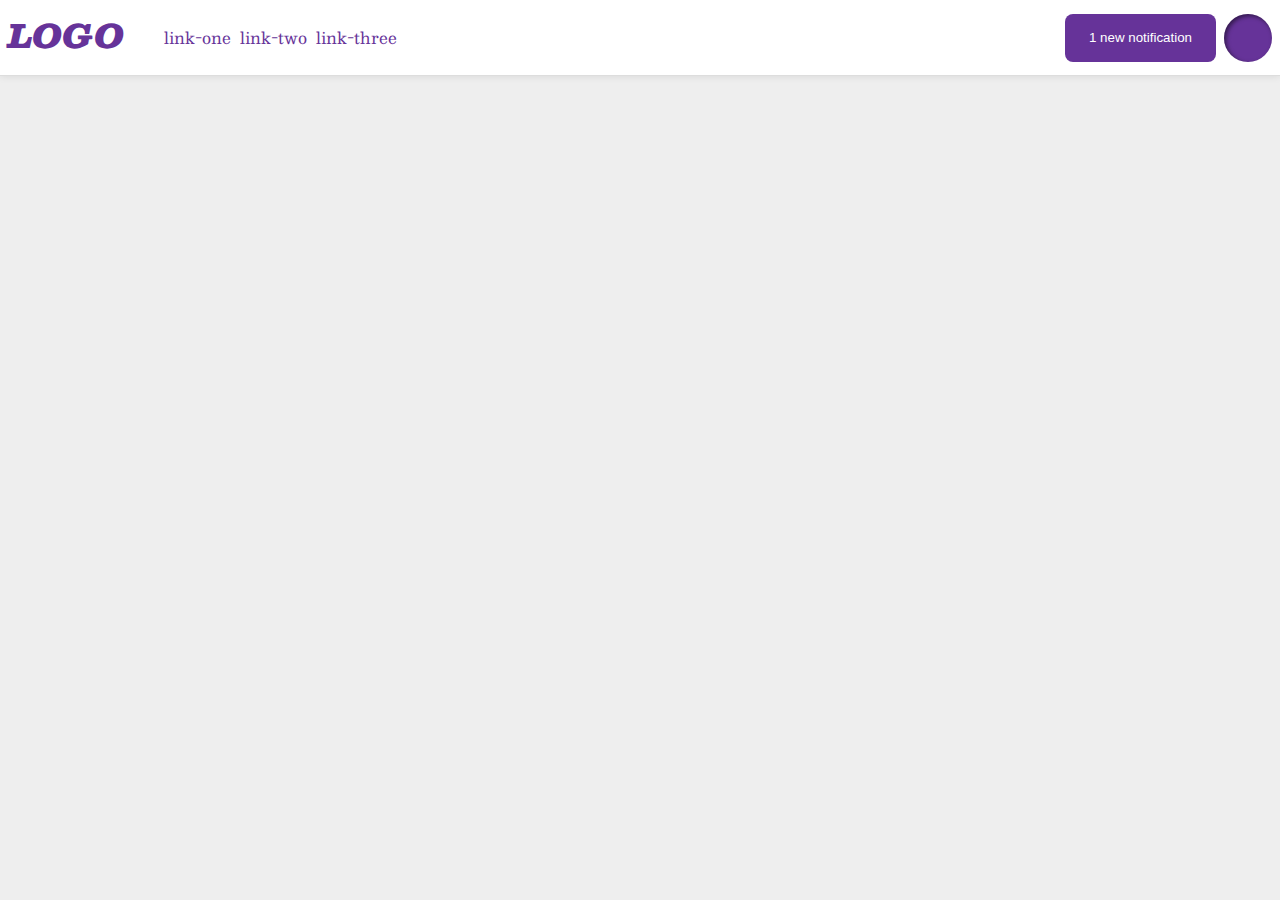
<file: flex/03-flex-header-2/index.html>
<!DOCTYPE html>
<html lang="en">
  <head>
    <meta charset="UTF-8">
    <meta http-equiv="X-UA-Compatible" content="IE=edge">
    <meta name="viewport" content="width=device-width, initial-scale=1.0">
    <title>Flex Header 2</title>
    <link rel="stylesheet" href="style.css">
  </head>
  <body>
    <div class="header">
      <div class="left-links">
        <div class="logo">
          LOGO
        </div>
        <ul class="links">
          <li><a href="google.com">link-one</a></li>
          <li><a href="google.com">link-two</a></li>
          <li><a href="google.com">link-three</a></li>
        </ul>
      </div>
      <div class="right-links">
        <button class="notifications">
          1 new notification
        </button>
        <div class="profile-image"></div>
      </div>
    </div>
  </body>
</html>
</file>
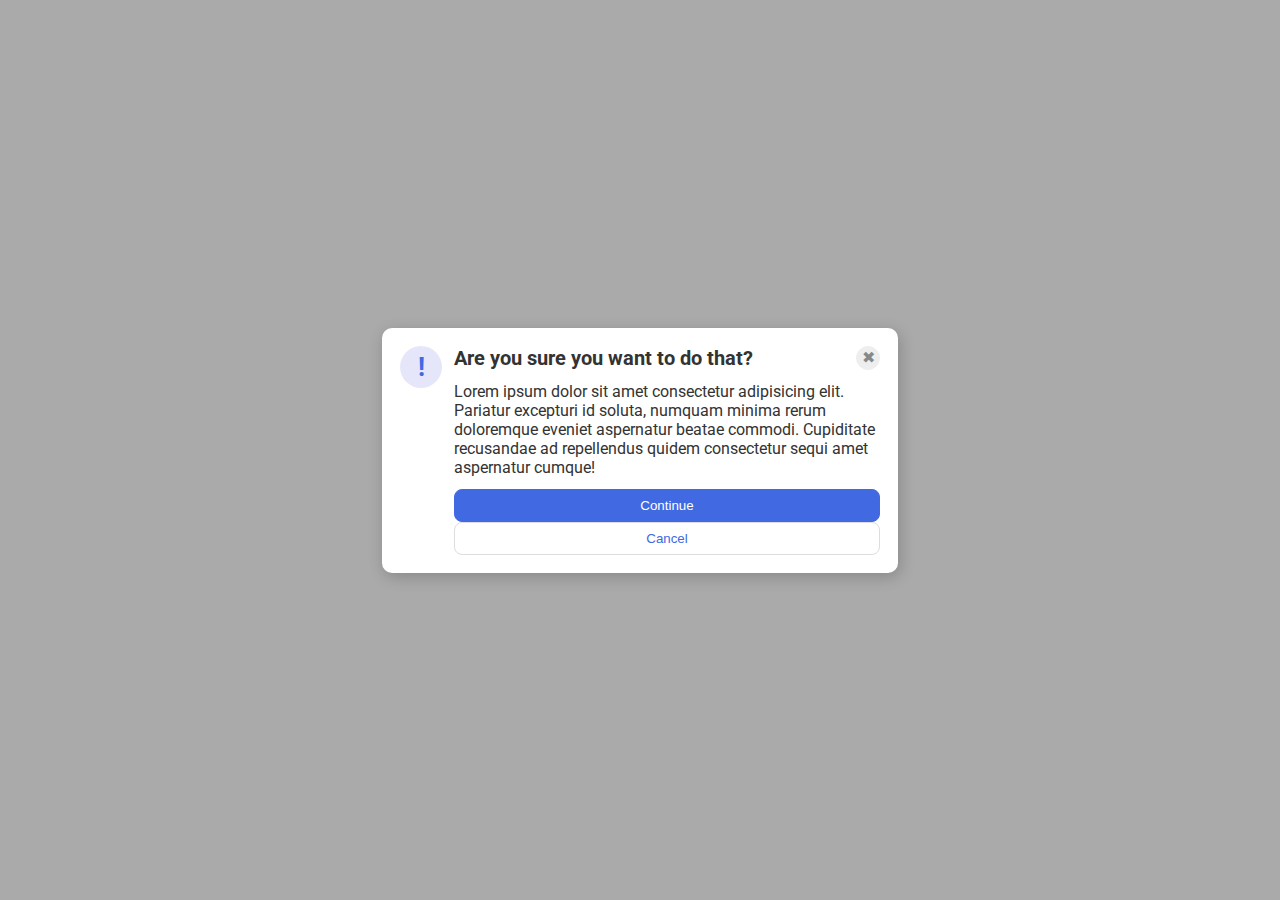
<file: flex/05-flex-modal/index.html>
<!DOCTYPE html>
<html lang="en">
  <head>
    <meta charset="UTF-8">
    <meta http-equiv="X-UA-Compatible" content="IE=edge">
    <meta name="viewport" content="width=device-width, initial-scale=1.0">
    <link rel="stylesheet" href="style.css">
    <title>Modal</title>
  </head>
  <body>
    <div class="modal">
      <div class="icon">!</div>
      <div class="centre">
        <div class="header">Are you sure you want to do that?<button class="close-button">✖</button></div>
        <div class="text">Lorem ipsum dolor sit amet consectetur adipisicing elit. Pariatur excepturi id soluta, numquam minima rerum doloremque eveniet aspernatur beatae commodi. Cupiditate recusandae ad repellendus quidem consectetur sequi amet aspernatur cumque!</div>
        <button class="continue">Continue</button>
        <button class="cancel">Cancel</button>
      </div>
    </div>
  </body>
</html>
</file>
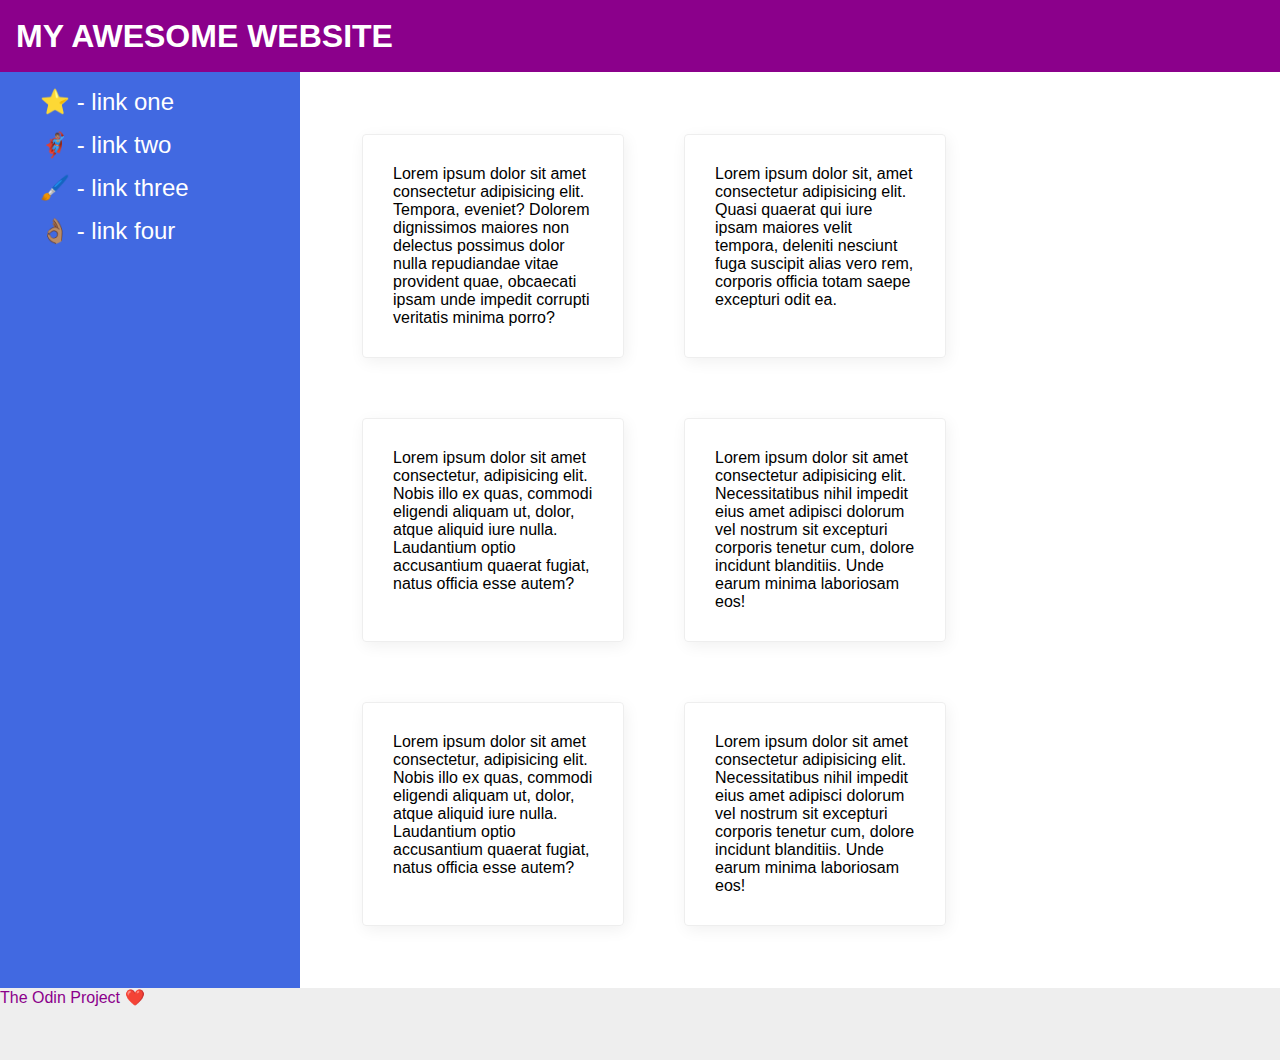
<file: flex/07-flex-layout-2/index.html>
<!DOCTYPE html>
<html lang="en">
  <head>
    <meta charset="UTF-8">
    <meta http-equiv="X-UA-Compatible" content="IE=edge">
    <meta name="viewport" content="width=device-width, initial-scale=1.0">
    <title>The Holy Grail</title>
    <link rel="stylesheet" href="style.css">
  </head>
  <body>
    <div class="header">
      <div class="header-align-left">MY AWESOME WEBSITE</div>
    </div>
    
    <div class="mainbody">
      <div class="sidebar">
        <ul>
          <li><a href="#">⭐ - link one</a></li>
          <li><a href="#">🦸🏽‍♂️ - link two</a></li>
          <li><a href="#">🖌️ - link three</a></li>
          <li><a href="#">👌🏽 - link four</a></li>
        </ul>
      </div>

      <div class="content">
        <div class="card">Lorem ipsum dolor sit amet consectetur adipisicing elit. Tempora, eveniet? Dolorem dignissimos maiores non delectus possimus dolor nulla repudiandae vitae provident quae, obcaecati ipsam unde impedit corrupti veritatis minima porro?</div>
        <div class="card">Lorem ipsum dolor sit, amet consectetur adipisicing elit. Quasi quaerat qui iure ipsam maiores velit tempora, deleniti nesciunt fuga suscipit alias vero rem, corporis officia totam saepe excepturi odit ea.</div>
        <div class="card">Lorem ipsum dolor sit amet consectetur, adipisicing elit. Nobis illo ex quas, commodi eligendi aliquam ut, dolor, atque aliquid iure nulla. Laudantium optio accusantium quaerat fugiat, natus officia esse autem?</div>
        <div class="card">Lorem ipsum dolor sit amet consectetur adipisicing elit. Necessitatibus nihil impedit eius amet adipisci dolorum vel nostrum sit excepturi corporis tenetur cum, dolore incidunt blanditiis. Unde earum minima laboriosam eos!</div>
        <div class="card">Lorem ipsum dolor sit amet consectetur, adipisicing elit. Nobis illo ex quas, commodi eligendi aliquam ut, dolor, atque aliquid iure nulla. Laudantium optio accusantium quaerat fugiat, natus officia esse autem?</div>
        <div class="card">Lorem ipsum dolor sit amet consectetur adipisicing elit. Necessitatibus nihil impedit eius amet adipisci dolorum vel nostrum sit excepturi corporis tenetur cum, dolore incidunt blanditiis. Unde earum minima laboriosam eos!</div>
      </div>
    </div>

    <div class="footer">
      The Odin Project ❤️
    </div>
  </body>
</html>
</file>
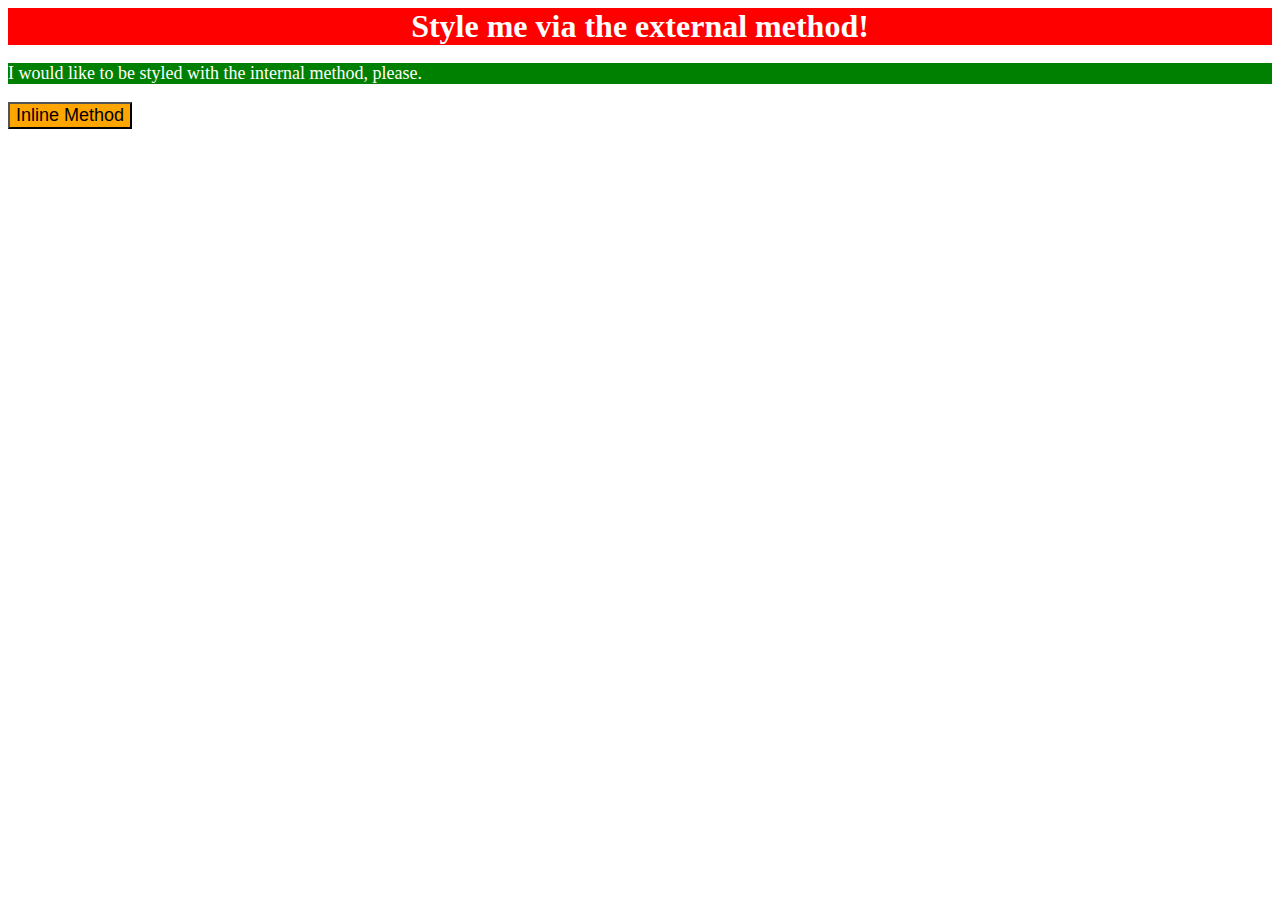
<file: foundations/01-css-methods/index.html>
<!DOCTYPE html>
<html lang="en">
  <head>
    <meta charset="UTF-8">
    <meta http-equiv="X-UA-Compatible" content="IE=edge">
    <meta name="viewport" content="width=device-width, initial-scale=1.0">
    <link rel="stylesheet" href="styles.css">
    <style>
      p {
        color: white;
        background-color: green;
        font-size: 18px;
      }
    </style>
    <title>Methods for Adding CSS</title>
  </head>
  <body>
    <div>Style me via the external method!</div>
    <p>I would like to be styled with the internal method, please.</p>
    <button style="background-color: orange; font-size: 18px;">Inline Method</button>
  </body>
</html>
</file>
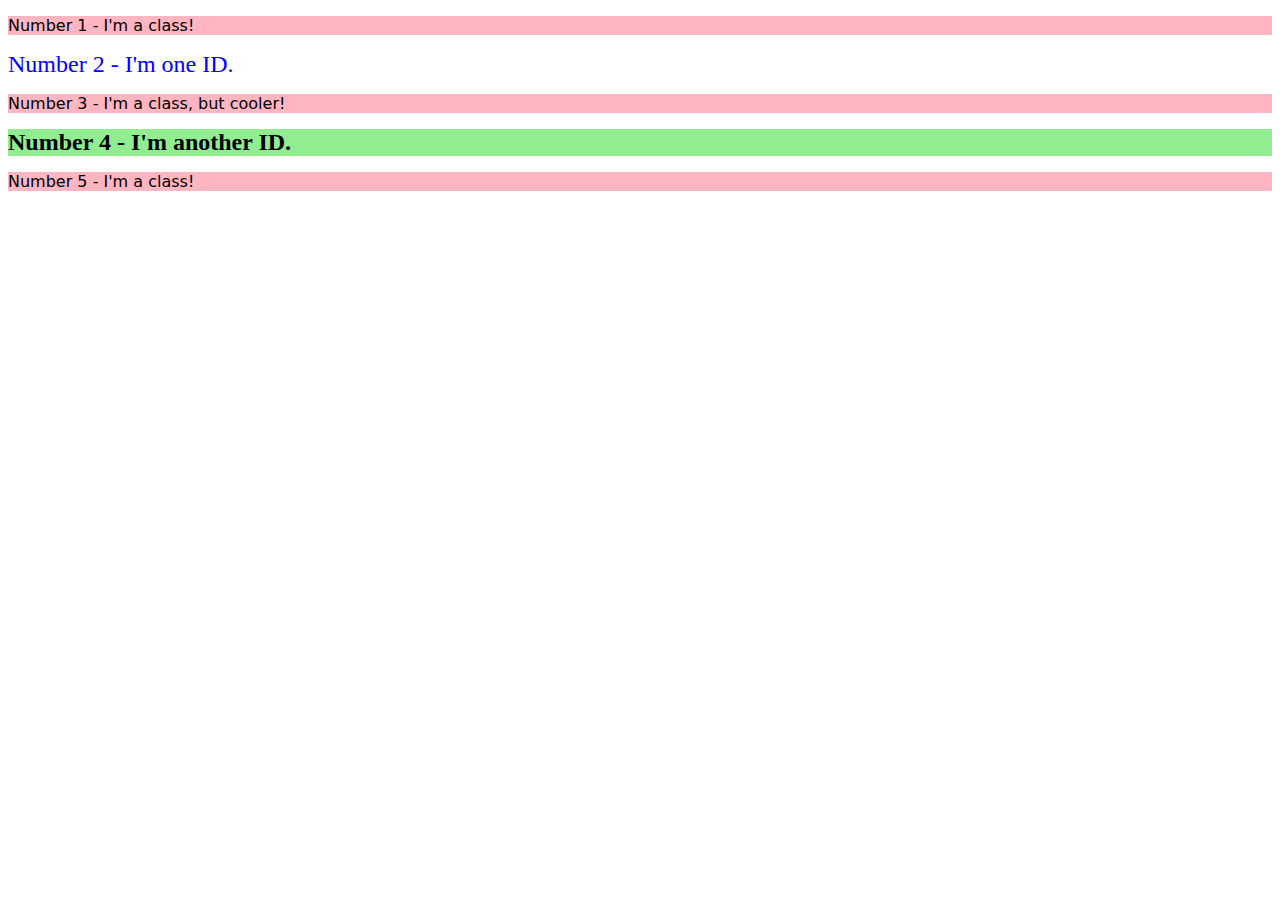
<file: foundations/02-class-id-selectors/index.html>
<!DOCTYPE html>
<html lang="en">
  <head>
    <meta charset="UTF-8">
    <meta http-equiv="X-UA-Compatible" content="IE=edge">
    <meta name="viewport" content="width=device-width, initial-scale=1.0">
    <title>Class and ID Selectors</title>
    <link rel="stylesheet" href="style.css">
  </head>
  <body>
    <p id="odd-number">Number 1 - I'm a class!</p>
    <div class="second-element">Number 2 - I'm one ID.</div>
    <p id="odd-number" class="font-size">Number 3 - I'm a class, but cooler!</p>
    <div class="fourth-element font-size">Number 4 - I'm another ID.</div>
    <p id="odd-number">Number 5 - I'm a class!</p>
  </body>
</html>
</file>
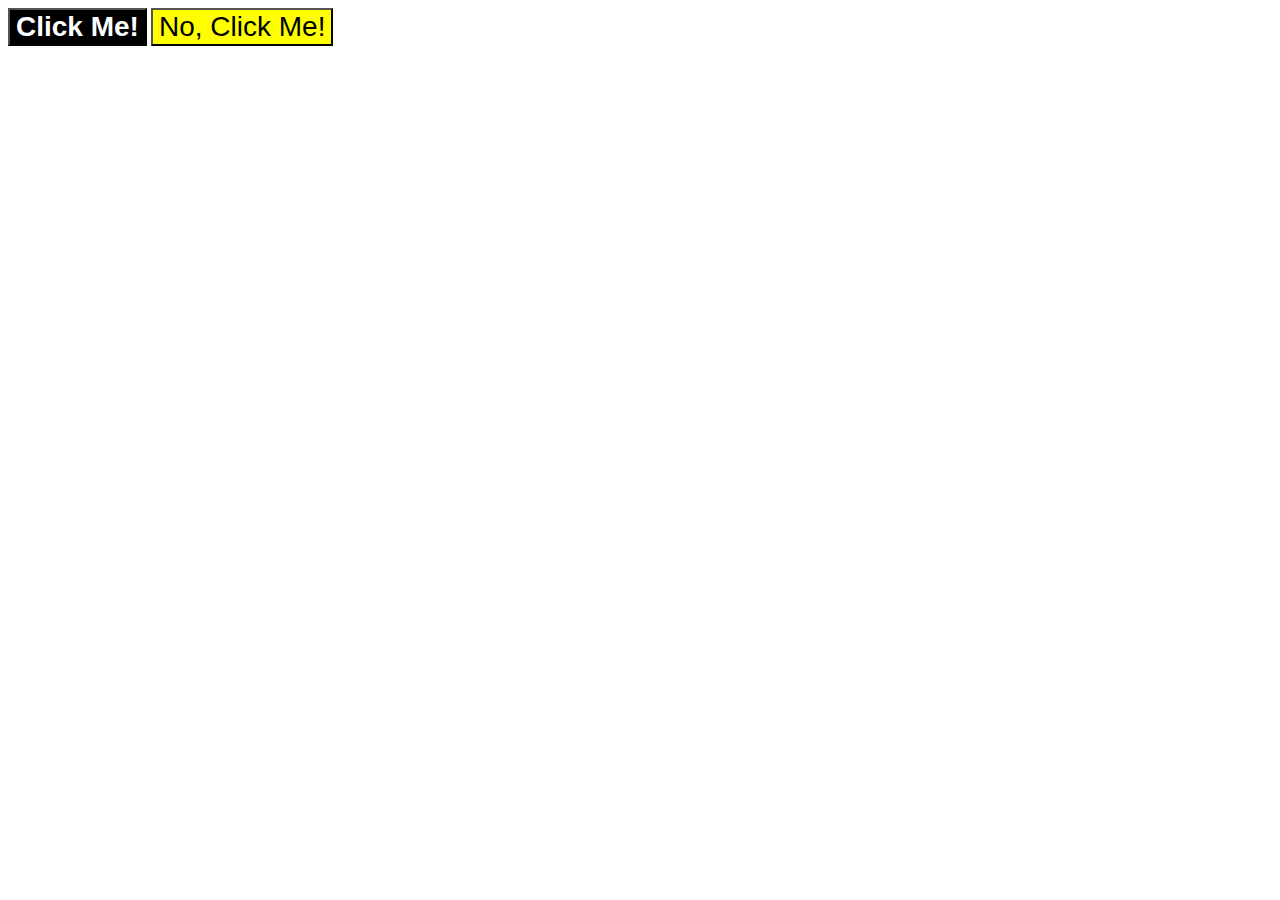
<file: foundations/03-grouping-selectors/index.html>
<!DOCTYPE html>
<html lang="en">
  <head>
    <meta charset="UTF-8">
    <meta http-equiv="X-UA-Compatible" content="IE=edge">
    <meta name="viewport" content="width=device-width, initial-scale=1.0">
    <title>Grouping Selectors</title>
    <link rel="stylesheet" href="style.css">
  </head>
  <body>
    <button class="black-button">Click Me!</button>
    <button class="yellow-button">No, Click Me!</button>
  </body>
</html>
</file>
<file: flex/03-flex-header-2/style.css>
/* this is some magical font-importing.  
you'll learn about it later. */
@import url('https://fonts.googleapis.com/css2?family=Besley:ital,wght@0,400;1,900&display=swap');

body {
  margin: 0;
  background: #eee;
  font-family: Besley, serif;
}

.header {
  background: white;
  border-bottom: 1px solid #ddd;
  box-shadow: 0 0 8px rgba(0,0,0,.1);
  display: flex;
  justify-content: space-between;
  gap: 16px;
  align-items: center;
}

.left-links{
  margin: 8px;
  display: flex;
  align-items: flex-start;
  flex-direction: row;
  flex: 1 1 auto;
  
}

.right-links{
  margin: 8px;
  display: flex;
  justify-content: flex-end;
  flex: 1 1 auto;
  gap: 8px;
}

.profile-image {
  background: rebeccapurple;
  box-shadow: inset 2px 2px 4px rgba(0,0,0,.5);
  border-radius: 50%;
  width: 48px;
  height: 48px;
}

.logo {
  color: rebeccapurple;
  font-size: 32px;
  font-weight: 900;
  font-style: italic;
}

button {
  border: none;
  border-radius: 8px;
  background: rebeccapurple;
  color: white;
  padding: 8px 24px;
}

a {
  /* this removes the line under our links */
  text-decoration: none;
  color: rebeccapurple;
}

ul {
  display: flex;
  gap: 9px;
  list-style-type: none;
}
</file>
<file: flex/05-flex-modal/style.css>
@import url('https://fonts.googleapis.com/css2?family=Roboto:wght@400;700&display=swap');

html, body {
  height: 100%;
}

body {
  font-family: Roboto, sans-serif;
  margin: 0;
  background: #aaa;
  color: #333;
  /* I'll give you this one for free lol */
  display: flex;
  align-items: center;
  justify-content: center;
}

.modal {
  background: white;
  width: 480px;
  border-radius: 10px;
  box-shadow: 2px 4px 16px rgba(0,0,0,.2);
  display: flex;
  padding: 18px;
}

.text{
  margin-bottom: 12px;
}

.centre{
  display: flex;
  flex-direction: column;
  margin-left: 12px;
}

.header{
  display: flex;
  font-size: 20px;
  font-weight: bold;
  align-items: center;
  justify-content: space-between;
  margin-bottom: 12px;
  min-width: 335px;
}

.icon {
  color: royalblue;
  font-size: 26px;
  font-weight: 700;
  background: lavender;
  width: 42px;
  height: 42px;
  border-radius: 50%;
  display: flex;
  align-items: center;
  justify-content: center;
  flex-shrink: 0;
}

.close-button {
  background: #eee;
  border-radius: 50%;
  color: #888;
  font-weight: 400;
  font-size: 16px;
  height: 24px;
  width: 24px;
  display: flex;
  align-items: center;
  justify-content: center;
  border: 1px solid #eee;
  padding: 0;
}

button {
  cursor: pointer;
  padding: 8px 16px;
  border-radius: 8px;
}

button.continue {
  background: royalblue;
  border: 1px solid royalblue;
  color: white;
}

button.cancel {
  background: white;
  border: 1px solid #ddd;
  color: royalblue;
}
</file>
<file: flex/07-flex-layout-2/style.css>
body {
  font-family: -apple-system, BlinkMacSystemFont, 'Segoe UI', Roboto, Oxygen, Ubuntu, Cantarell, 'Open Sans', 'Helvetica Neue', sans-serif;
  margin: 0;
  min-height: 100vh;
  display: flex;
  flex-direction: column;
  min-height: 100svh;
  flex-wrap: wrap;
}

.header {
  height: 72px;
  background: darkmagenta;
  color: white;
  font-size: 32px;
  font-weight: 900;
  text-align: center;
}

.header-align-left{
  text-align: left;
  padding-left: 16px;
  line-height:72px;
}

.mainbody{
  display: flex;
  flex: 1 1 auto;
}

.sidebar {
  width: 300px;
  min-width: 300px;
  background: royalblue;
  box-sizing: border-box;
}

.content{
  flex: 1 1 auto;
}

.footer {
  height: 72px;
  background: #eee;
  color: darkmagenta;
  margin-top: auto;
  align-items: center;
}

.content{
  display: flex;
  flex-wrap: wrap;
  padding: 32px;
}

.card {
  border: 1px solid #eee;
  box-shadow: 2px 4px 16px rgba(0,0,0,.06);
  border-radius: 4px;
  
  flex: 0 0 200px;

  margin: 30px;
  padding: 30px;
  width: 300px;
}

ul {
  list-style: none;
  
}

li{
  padding-bottom: 15px;
}

a{
  text-decoration: none;
  color: white;
  font-size: 24px;
  
}
</file>
<file: foundations/01-css-methods/styles.css>
/* styles.css */

div {
    color: white;
    background-color: red;
    text-align: center;
    font-size: 32px;
    font-weight: bold;
  }
</file>
<file: foundations/02-class-id-selectors/style.css>
#odd-number {
    background-color: lightpink;
    font-family: "Verdana", "DejaVu", "Sans", "sans-serif";
}

.second-element{
    color: blue;
    font-size: 36px;
}

.second-element,
.fourth-element{
    font-size: 24px;
}

.fourth-element{
    background-color: lightgreen;
    font-weight: bold;
}
</file>
<file: foundations/03-grouping-selectors/style.css>
.black-button,
.yellow-button{
    font-size: 28px;
    font-family: "Helvetica", "Times New Roman", "sans-serif";
}

.black-button{
    background-color: black;
    color: white;
    font-weight: bold;
}

.yellow-button{
    background-color: yellow;
}
</file>
